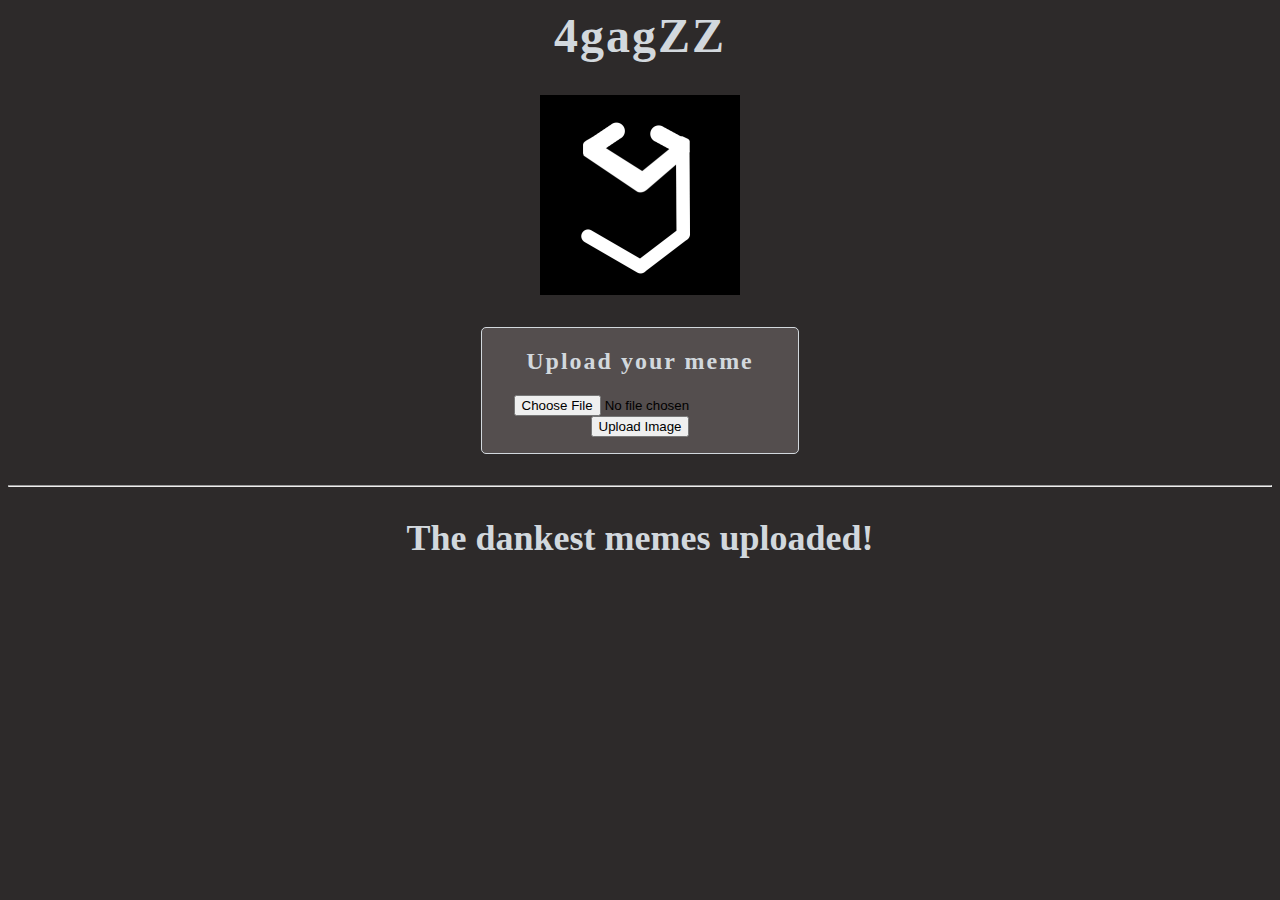
<file: challenges/Upload/src/index.html>
<html>

<head>
    <title>4gagZZ</title>
    <link rel="stylesheet" type="text/css" href="../static/css/style.css">
</head>

<body>
    <div id="header">
        <h1 class="title-header">4gagZZ</h1>
        <img src="../static/assets/4gagLogo.png" alt="4gagZZ" width="200" height="200">
    </div>

    <div id="upload">
        <h2 class="title-upload">Upload your meme</h2>
        <form action="/uploader" method="post" enctype="multipart/form-data">
            <input type="file" name="fileToUpload" id="fileToUpload">
            <input type="submit" value="Upload Image" name="submit">
        </form>
    </div>

    <hr>

    <div id="content">
        <h2 class="title-content">The dankest memes uploaded!</h2>

        <div id="memes">
        </div>
        <!-- Tu penses vraiment que ça serait aussi simple ? -->
        <!-- VmEgdm9pciBkZSBsZSBmaWNoaWVyIGNzcyBwZXV0Lep0cmU= -->
</body>
</file>
<file: challenges/Upload/static/css/style.css>
html {
    background-color: rgb(45, 42, 42);
}

h1 {
    text-align: center;
    font-size: 2em;
    font-weight: bold;
    letter-spacing: 2px;
    color: rgb(210, 216, 221);
}

#header , #content {
    text-align: center;
    font-size: 1.5em;
    color: rgb(210, 216, 221);
}

/* bWRyIHknYSByaWVuIGnnaSBoaWhpaGlo */

.meme {
    margin: auto;
    text-align: center;
    margin-top: 2.5%;
    margin-bottom: 2.5%;
}

#upload {
    text-align: center;
    margin: auto;
    background-color: rgb(84, 78, 78);
    width: 25%;
    border: 1px solid rgb(210, 216, 221);
    border-radius: 5px;
    margin-top: 2.5%;
    margin-bottom: 2.5%;
}

.title-upload {
    text-align: center;
    font-size: 1.5em;
    font-weight: bold;
    letter-spacing: 2px;
    color: rgb(210, 216, 221);
}
</file>
